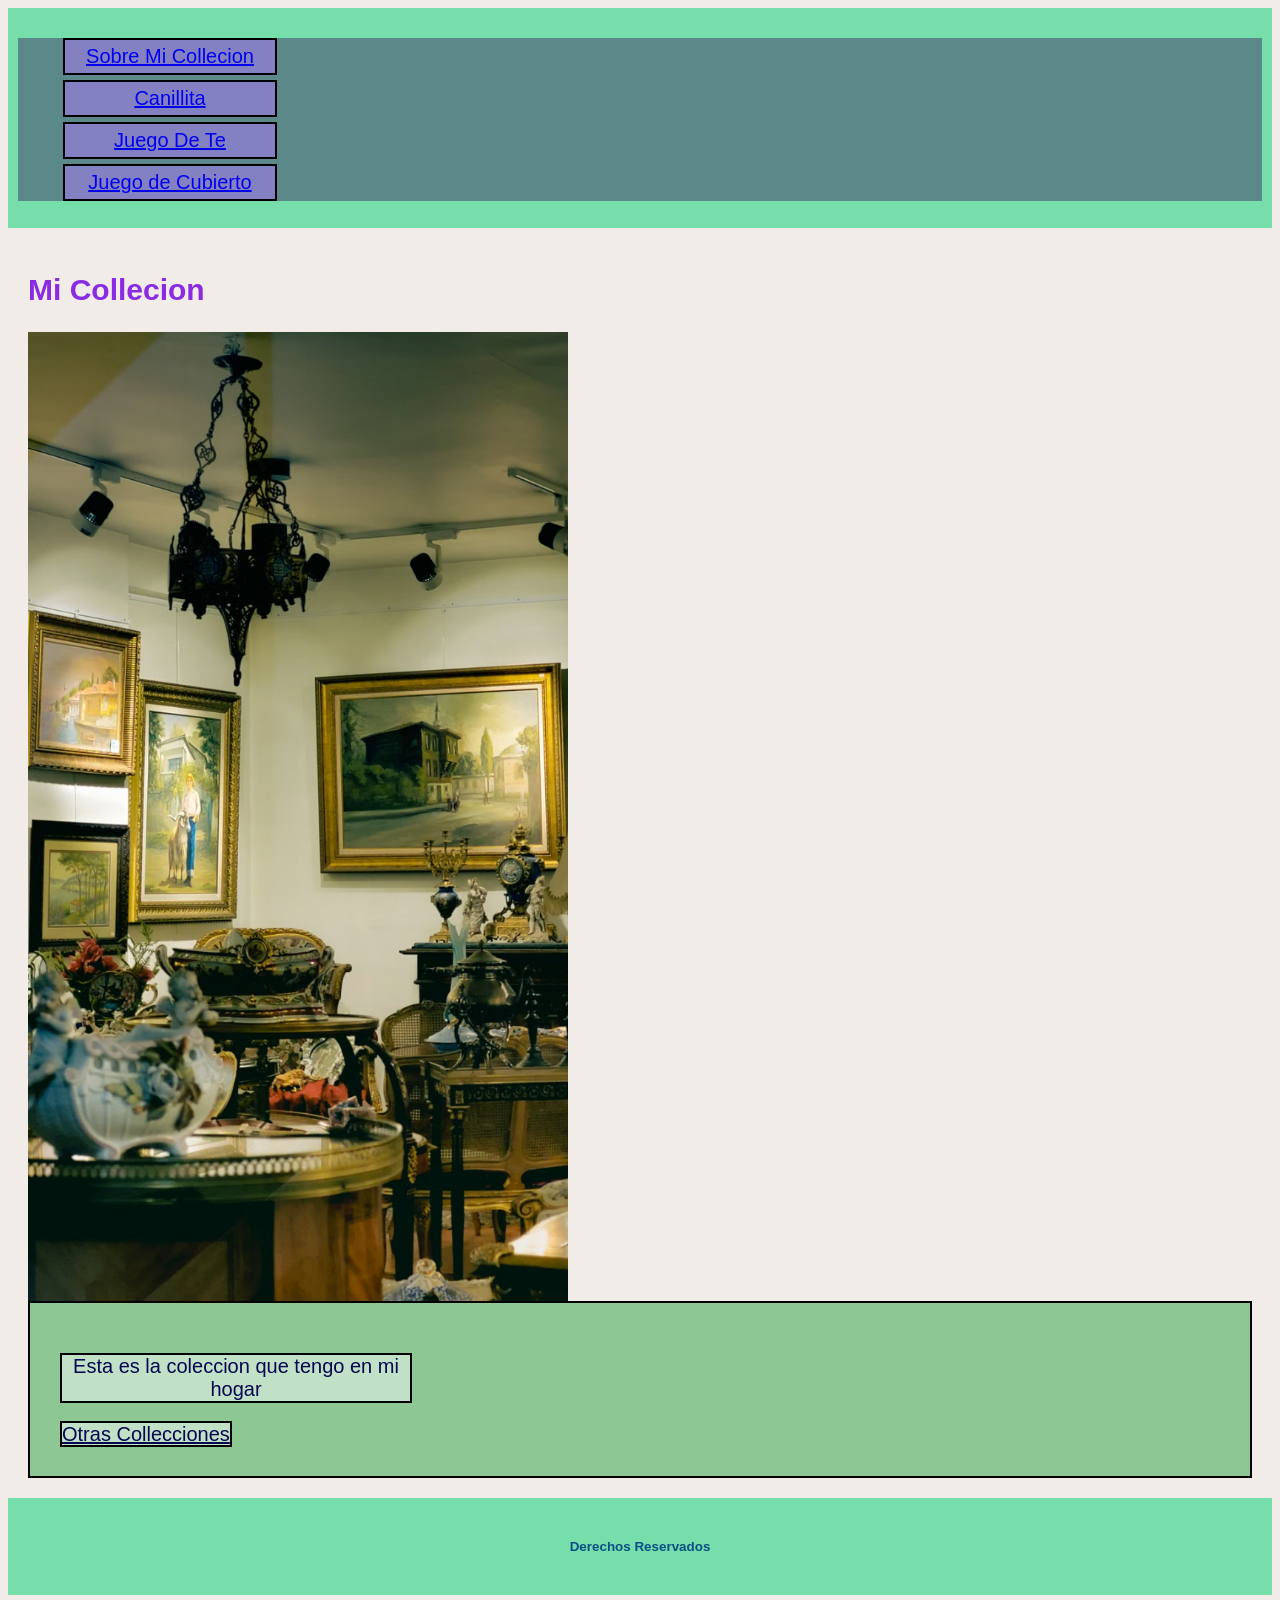
<file: index.html>
<!DOCTYPE html>
<html lang="en">
<head>
    <meta charset="UTF-8">
    <meta name="viewport" content="width=device-width, initial-scale=1.0">
    <title>Mi Coleccion</title>
    <meta author="Eugenia Luzzi">
    <link rel="stylesheet" href="estilos/estilos.css">

</head>
<body>
    <header>

        <style>
            .contenedor{
                background-color: rgb(141, 199, 148);
                padding: 30px;
                border: 2px solid black;
                margin: 50x;
            }

            .caja{
                background-color: rgba(244, 251, 249, 0.5);
                color: rgb(6, 6, 81);
                padding: 10;
                text-align: center;
                font-size: 20px;
                border: 2px solid black;
                width: 30%;
            }
        </style>
        <nav>
            <ul class="barramenu">
                <li class="botonmenu"><a href="#Coleccion"> Sobre Mi Collecion </a></li>
                <li class="botonmenu"><a href="canillita.html">Canillita</a></li>
                <li class="botonmenu"><a href="juegoDeTe.html">Juego De Te</a></li>
                <li class="botonmenu"><a href="cubiertos.html">Juego de Cubierto</a></li>
            </ul>
        </nav>
    </header>
    <main>

    <section id="#Coleccion" class="">
        <h1 class="titulo">Mi Collecion</h1>
        <img class="foto" src="imagenes/colecciones.png" alt="colleciones varias">

    </section>
        

        
        <div class="contenedor">
            <p class="caja">Esta es la coleccion que tengo en mi hogar</p>
            <a class="caja" href="https://usausado.com/" target="_blank">Otras Collecciones</a> 
        </div>

    </main>
    <footer>
        <h6>Derechos Reservados</h6>
    </footer>
</body>
</html>
</file>
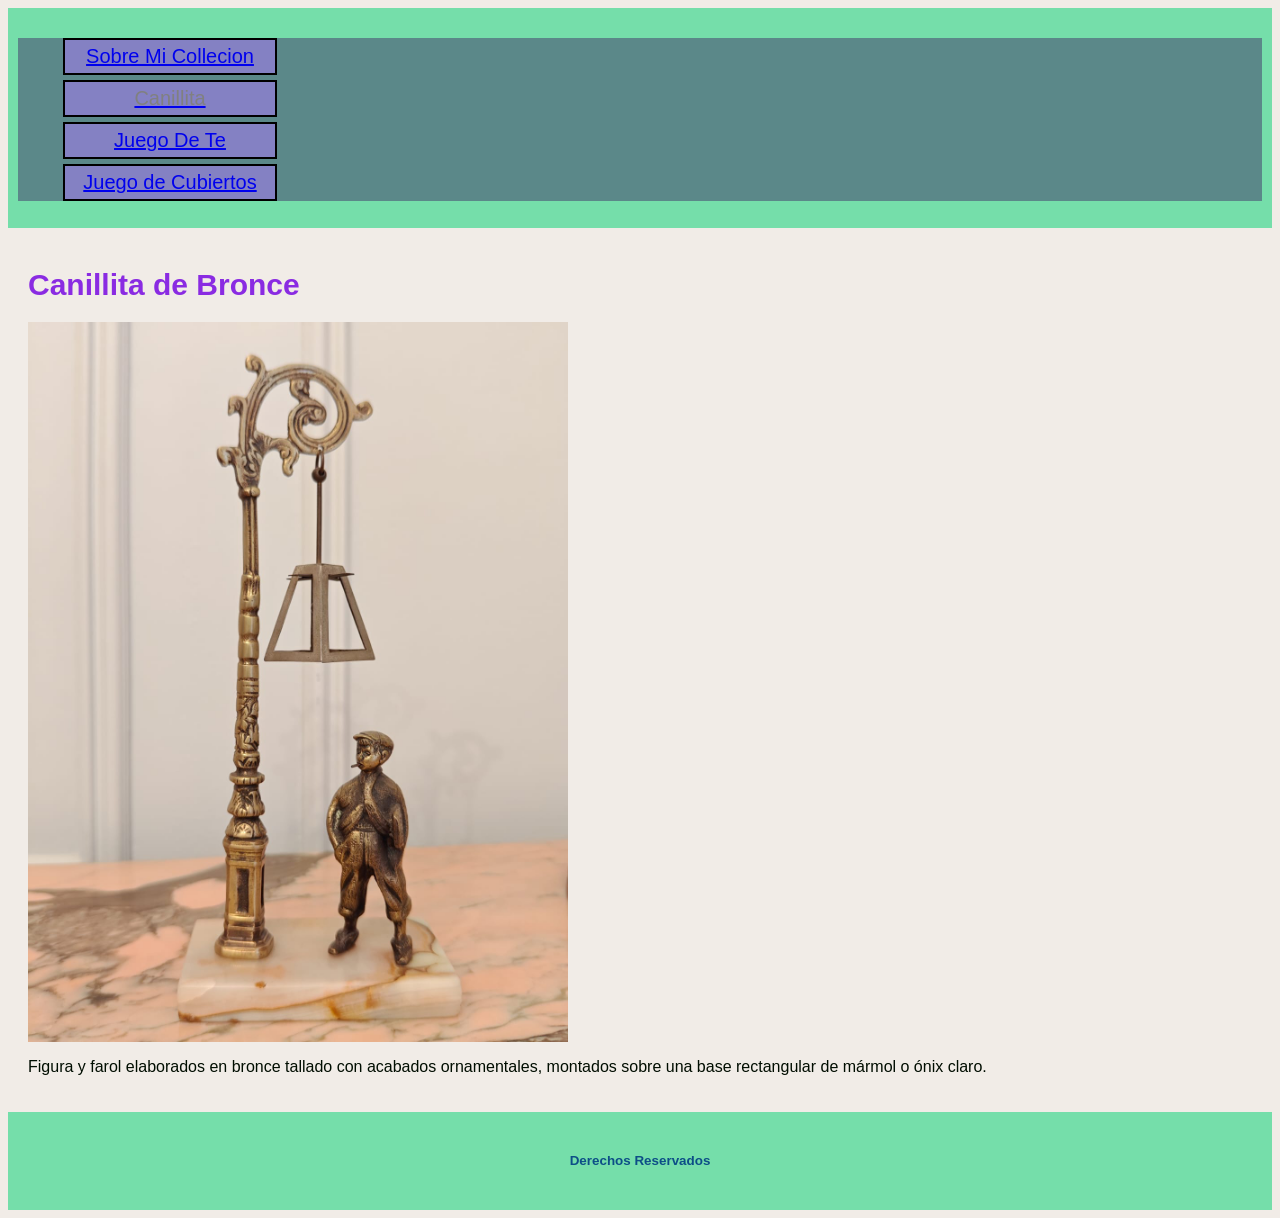
<file: canillita.html>
<!DOCTYPE html>
<html lang="en">
<head>
    <meta charset="UTF-8">
    <meta name="viewport" content="width=device-width, initial-scale=1.0">
    <title>Mi Coleccion</title>
    <meta author="Eugenia Luzzi">
    <link rel="stylesheet" href="estilos/estilos.css">
</head>
<body>
    <header>
        <nav>
            <ul class="barramenu">
                <li class="botonmenu"><a href= "index.html">Sobre Mi Collecion</li>
                <li class="botonmenu">Canillita</li>
                <li class="botonmenu"><a href="juegoDeTe.html">Juego De Te</a></li>
                <li class="botonmenu"><a href="cubiertos.html">Juego de Cubiertos</a></li>
            </ul>
        </nav>
    </header>
    <main>
        <h1 class="titulo">Canillita de Bronce</h1>
        <img class="foto" src="imagenes/canillita.jpeg" alt="foto de canillita">
        
        <p>Figura y farol elaborados en bronce tallado con acabados ornamentales, montados sobre una base rectangular de mármol o ónix claro.</p>
        
    </main>
    <footer>
        <h6>Derechos Reservados</h6>
    </footer>
</body>
</html>
</file>
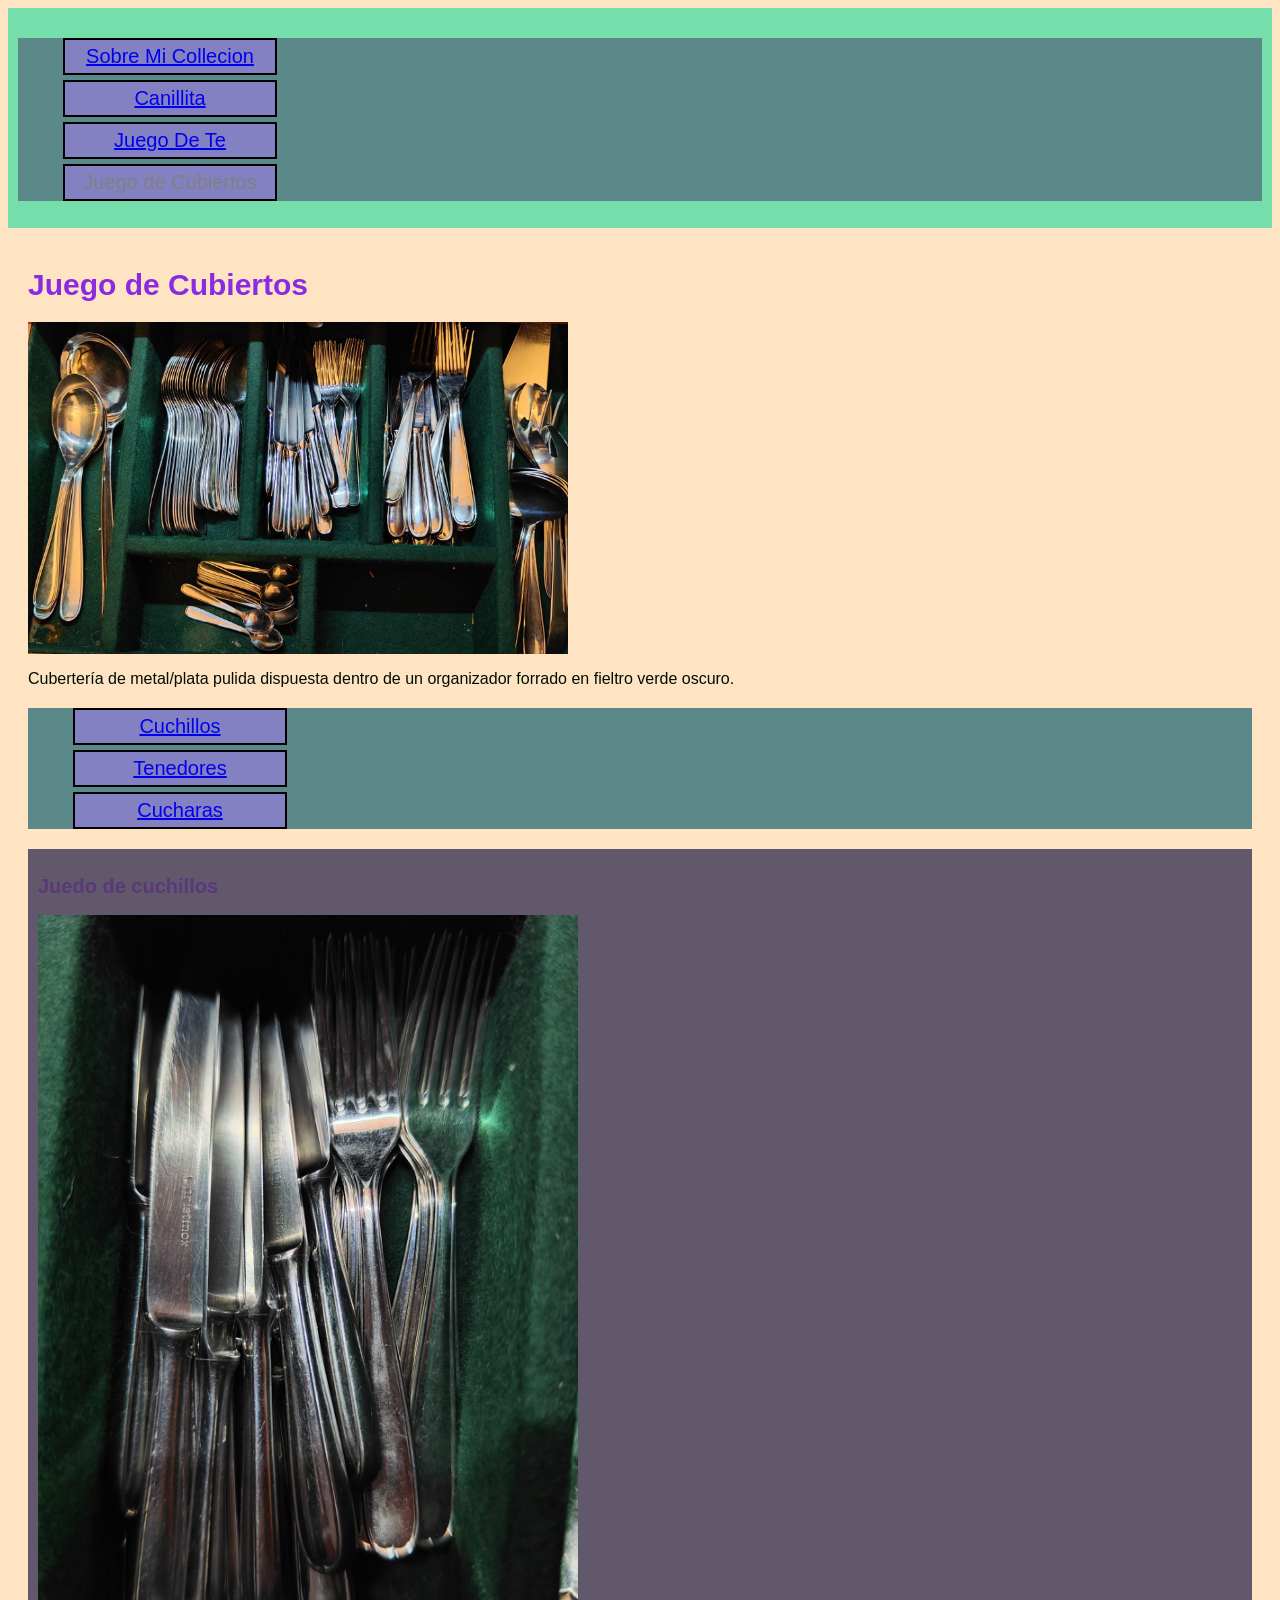
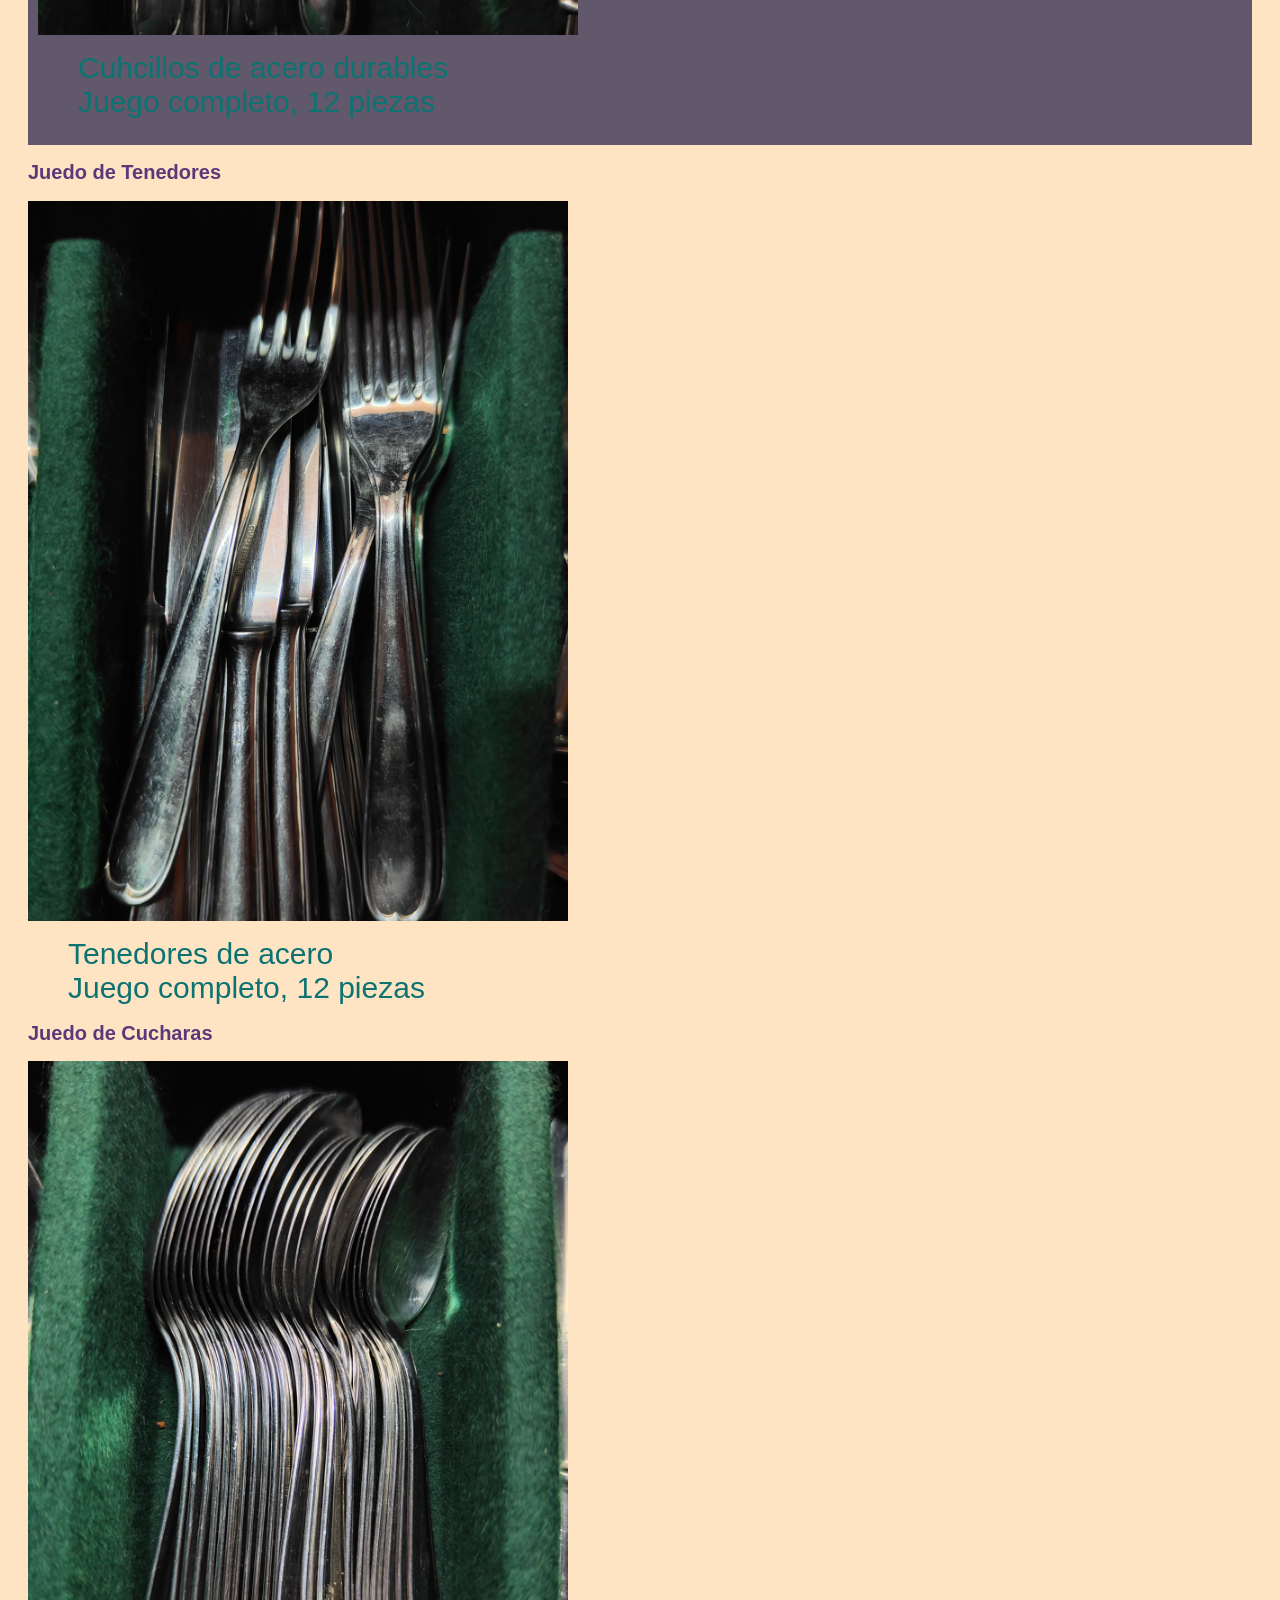
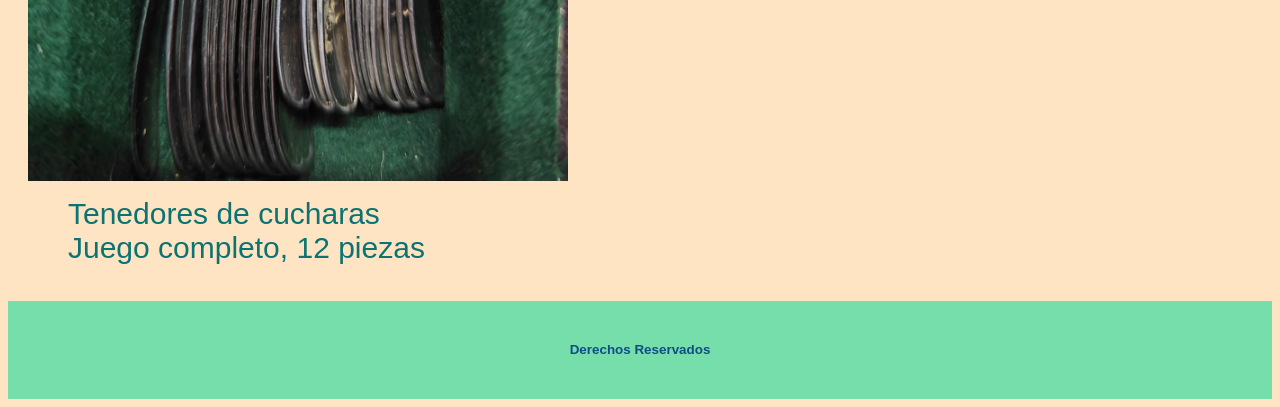
<file: cubiertos.html>
<!DOCTYPE html>
<html lang="en">
<head>
    <meta charset="UTF-8">
    <meta name="viewport" content="width=device-width, initial-scale=1.0">
    <title>Mi Coleccion</title>
    <meta author="Eugenia Luzzi">
    <link rel="stylesheet" href="estilos/estilos.css">
</head>
<body>
    <header>

        <style>
            li{
                color: rgb(12, 115, 115);
                font-size: 30px;
                text-decoration: none;
            }
            ul {
            list-style-type: none;
            }
            body{
                background-color: bisque;
                color: rgb(0, 13, 0);
                font-family: Arial, Helvetica, sans-serif;
            }
            #Cuchillos {
                background-color: rgb(98, 88, 107);
                color:  gray;
                padding: 10px;
                margin-bottom: auto;
            }


        </style>
        <nav>
            <ul class="barramenu">
                <li class="botonmenu"><a href= "index.html">Sobre Mi Collecion</a></li>
                <li class="botonmenu"><a href="canillita.html">Canillita</a></li>
                <li class="botonmenu"><a href="juegoDeTe.html">Juego De Te</a></li>
                <li class="botonmenu">Juego de Cubiertos</li>
            </ul>
        </nav>
    </header>
    <main>
        <h1 class="titulo">Juego de Cubiertos</h1>
        <img class="foto" src="imagenes/cubiertos.jpeg" alt="">
        <p>Cubertería de metal/plata pulida dispuesta dentro de un organizador forrado en fieltro verde oscuro.</p>
        <ul class="barramenu">
            <li class="botonmenu"><a href="#Cuchillos">Cuchillos</a></li>
            <li class="botonmenu"><a href="#Tenedores">Tenedores</a></li>
            <li class="botonmenu"><a href="#Cucharas">Cucharas</a></li>
        </ul>
        <section id="Cuchillos">
            <h2 class="subtitulo">Juedo de cuchillos</h2>
            <img class="foto" src="imagenes/cuchillos.jpeg" alt="foto de cuchillos">
            <ul>
                <li>Cuhcillos de acero durables</li>
                <li>Juego completo, 12 piezas</li>
            </ul>
        </section>
        <section id="Tenedores">
            <h2 class="subtitulo">Juedo de Tenedores</h2>
            <img class="foto" src="imagenes/tenedores.jpeg" alt=" foto de tenedores">
            <ul>
                <li>Tenedores de acero</li>
                <li>Juego completo, 12 piezas</li>
            </ul>
        </section>
        <section id="Cucharas">
            <h2 class="subtitulo">Juedo de Cucharas</h2>
            <img class="foto" src="imagenes/cucharas.jpeg" alt="foto de cucharas">
            <ul>
                <li>Tenedores de cucharas</li>
                <li>Juego completo, 12 piezas</li>
            </ul>
        </section>
    </main>
    <footer>
        <h6>Derechos Reservados</h6>
    </footer>
</body>
</html>
</file>
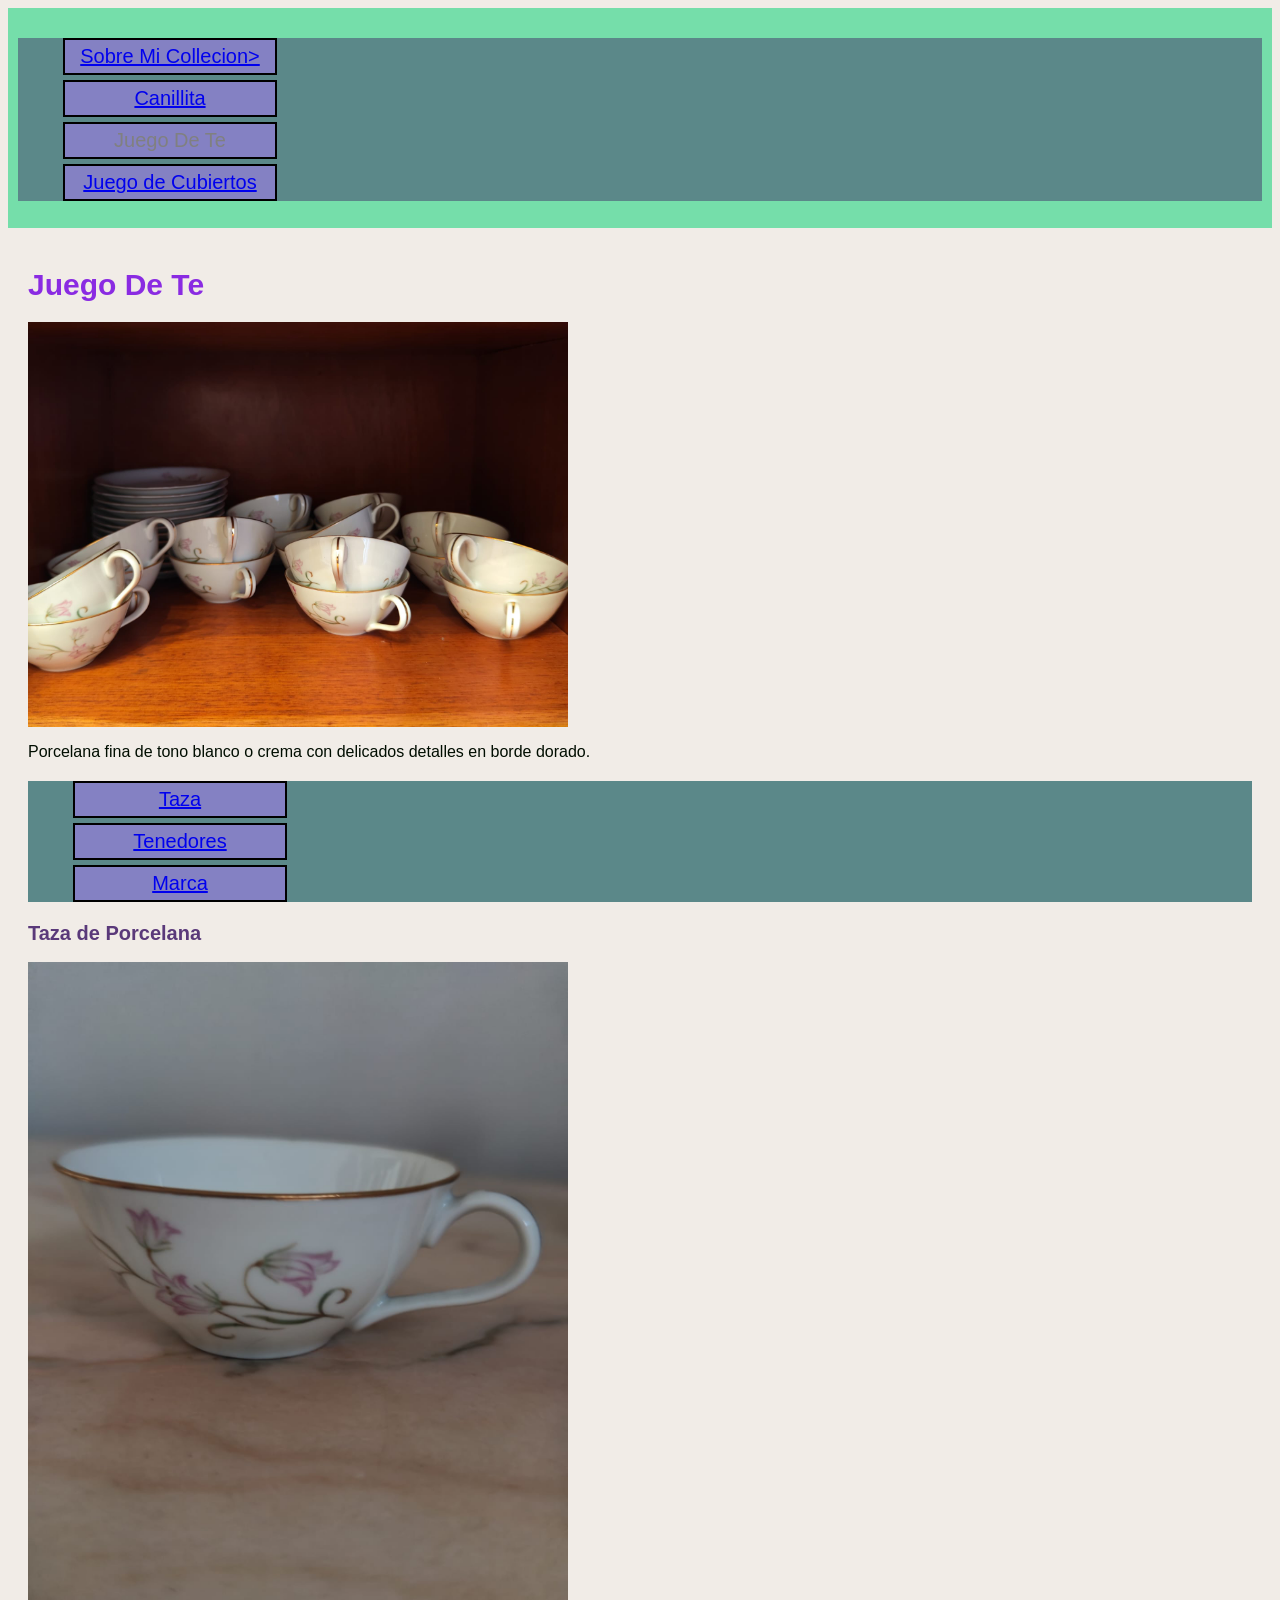
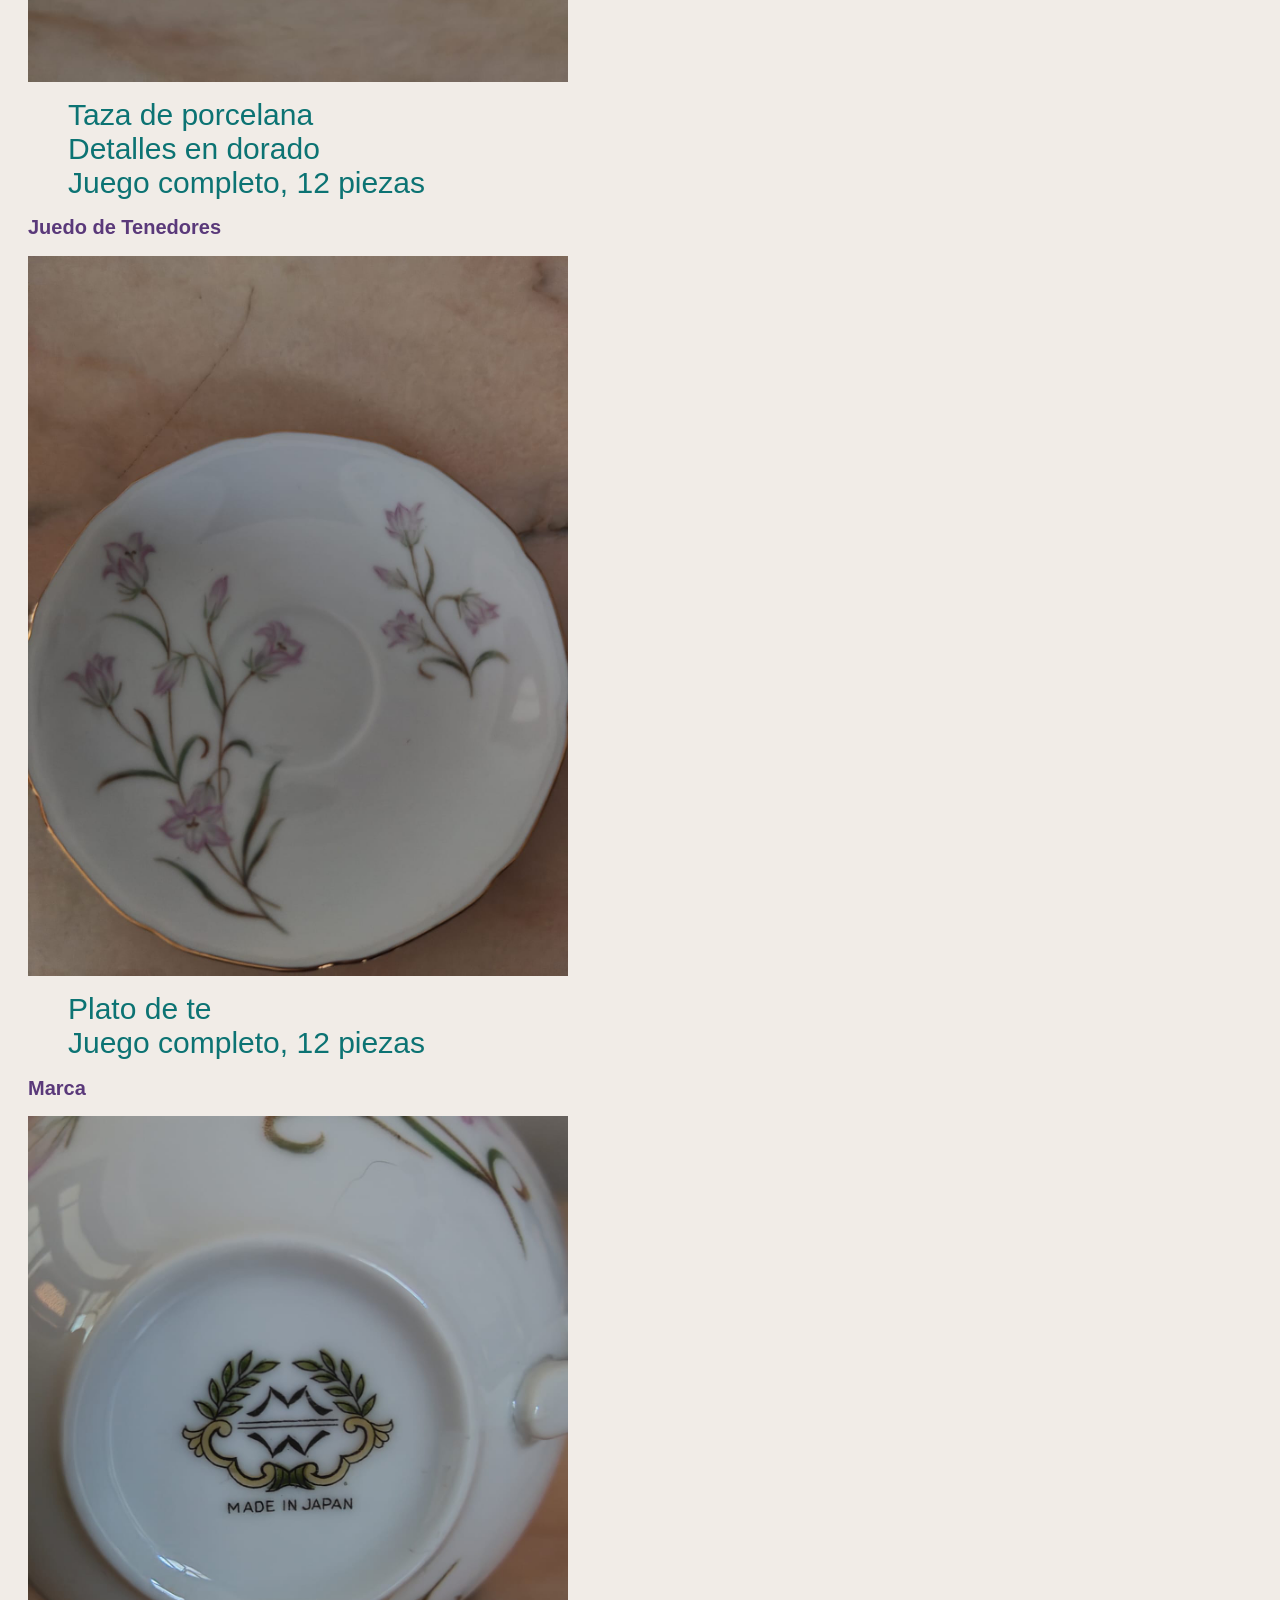
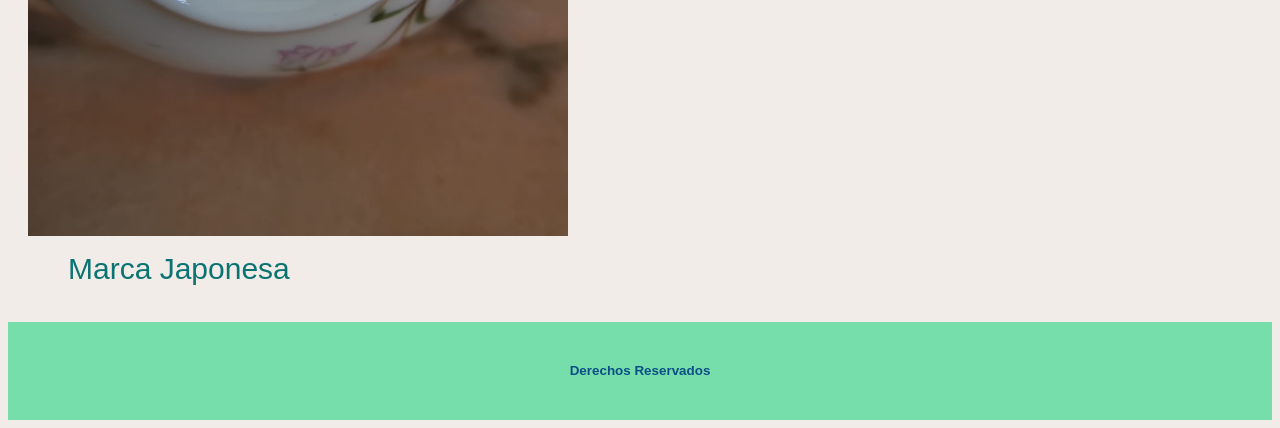
<file: juegoDeTe.html>
<!DOCTYPE html>
<html lang="en">
<head>
    <meta charset="UTF-8">
    <meta name="viewport" content="width=device-width, initial-scale=1.0">
    <title>Mi Coleccion</title>
    <meta author="Eugenia Luzzi">
    <link rel="stylesheet" href="estilos/estilos.css">
</head>
<body>
    <style>
        li{
                    color: rgb(12, 115, 115);
                    font-size: 30px;
                    text-decoration: none;
                }

                ul {
                list-style-type: none;
                }


    </style>


    <header>
        <nav>
            <ul class="barramenu">
                <li class="botonmenu"><a href= "index.html">Sobre Mi Collecion></a></li>
                <li class="botonmenu"><a href="canillita.html">Canillita</a></li>
                <li class="botonmenu">Juego De Te</li>
                <li class="botonmenu"><a href="cubiertos.html">Juego de Cubiertos</a></li>
            </ul>
        </nav>
    </header>
    <main>
        <h1 class="titulo">Juego De Te</h1>

        <img class="foto" src="imagenes/juegoDeTe.jpeg" alt="foto de juego de te">

        <p>Porcelana fina de tono blanco o crema con delicados detalles en borde dorado.</p>

        <ul class="barramenu">
            <li class="botonmenu"><a href="#Taza">Taza</a></li>
            <li class="botonmenu"><a href="#Plato">Tenedores</a></li>
            <li class="botonmenu"><a href="#Marca">Marca</a></li>
        </ul>
        <section id="#Taza">
            <h2 class="subtitulo">Taza de Porcelana</h2>
            <img class="foto" src="imagenes/taza.jpeg" alt="foto de taza">

            <ul>
                <li>Taza de porcelana</li>
                <li>Detalles en dorado</li>
                <li>Juego completo, 12 piezas</li>
            </ul>
        </section>

        <section id="#Plato">
            <h2 class="subtitulo">Juedo de Tenedores</h2>
            <img class="foto" src="imagenes/plato.jpeg" alt="foto de plato">
            <ul>
                <li>Plato de te</li>
                <li>Juego completo, 12 piezas</li>
            </ul>
        </section>

        <section id="#Marca">
            <h2 class="subtitulo">Marca</h2>
            <img class="foto" src="imagenes/marca.jpeg" alt="foto de marca">
            <ul>
                <li>Marca Japonesa</li>
            </ul>
        </section>
    </main>
    <footer>
        <h6>Derechos Reservados</h6>
    </footer>
</body>
</html>
</file>
<file: estilos/estilos.css>
header{
                background-color:rgb(117, 222, 170);
                color: aliceblue;
                padding: 10px;
                height: 200px;
            }

            main{
                padding: 20px;
            }
            body{
                background-color: rgb(241, 236, 231);
                color: rgb(-1, 13, 0);
                font-family: Arial, Helvetica, sans-serif;
            }

            footer{
                background-color: rgb(117, 222, 170);
                color: rgb(13, 78, 135);
                padding: 10px;
                text-align: center;
                font-size: 20px;
            }
            .foto{
                width: 540px;
                height: auto;
                display: block;
                text-align: center;
            }
            .barramenu{
                background-color: rgb(91, 136, 137);
                color: rgb(46, 31, 31);
                font-size: 20px;
                display: block;
            }
            .botonmenu{
                background-color: rgb(132, 129, 195);
                color: gray;
                border: 2px solid black;
                padding: 5px;
                text-align: center;
                font-size: 20px;
                margin: 5px;
                width: 200px;
                list-style-type: none;
            }
            .titulo {
                font-size: 30px;
                color: blueviolet;

            }

            .subtitulo{
               font-size: 20px;
                color: rgb(90, 57, 122);
 
            }
</file>
